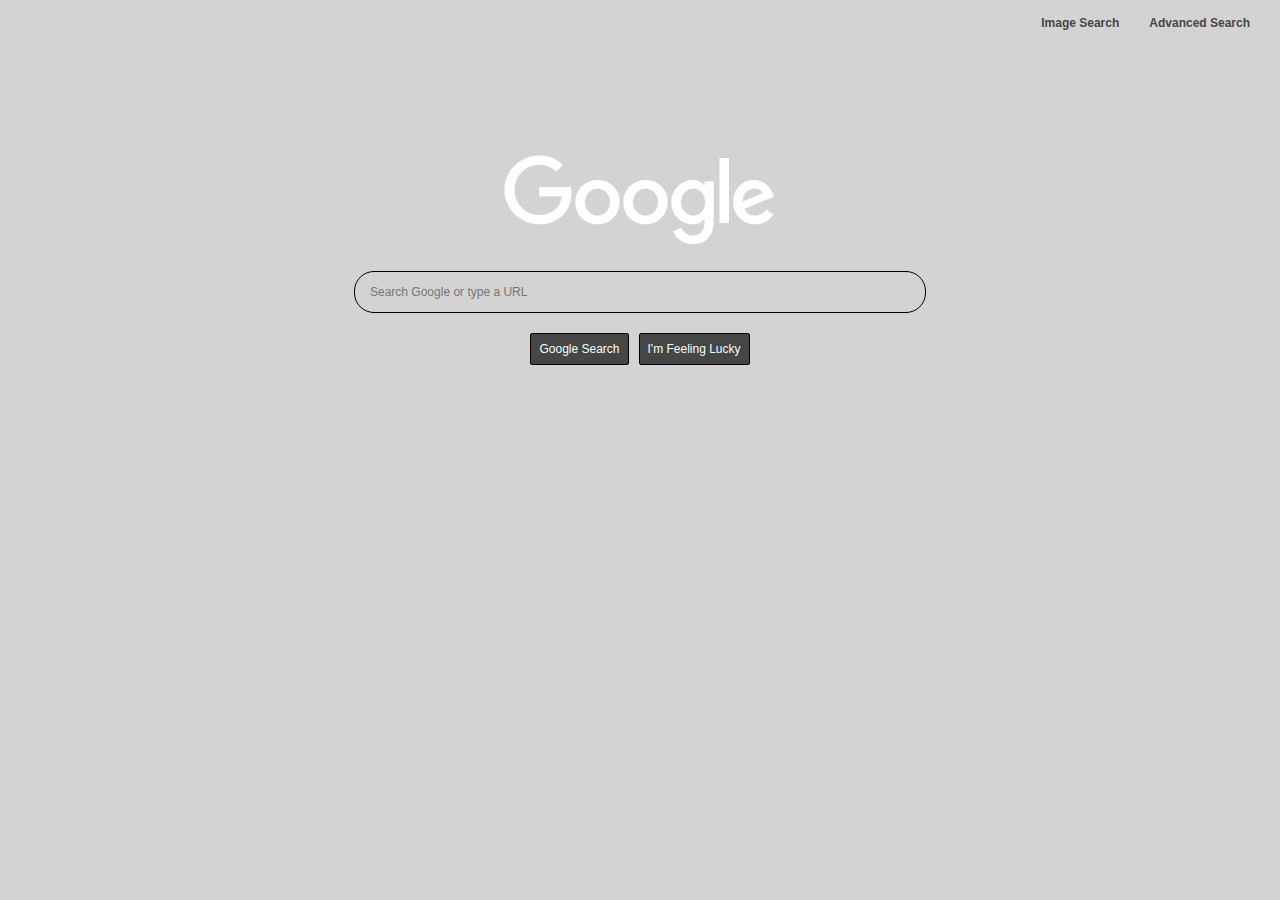
<file: Project Search/index.html>
<!DOCTYPE html>
<html lang="en">
    <head>
        <title>Google</title>
        <link rel="stylesheet" href="styles.css">
    </head>
    <body>
        <header class="head">
            <div id="otherlinks">
                <a href="image_search.html">Image Search</a>
                <a href="advanced_search.html">Advanced Search</a>
            </div>
        </header>
        <div id="main">
            <div id="image">
                <img src="logo.png" alt="logoImage">
            </div>
            <form action="https://www.google.com/search">
                <div id="inputs">
                    <input type="text" name="q" placeholder="Search Google or type a URL"  autocomplete="off">
                </div>
                <div id="buttons">
                    <input type="submit" value="Google Search">
                    <input type="submit" name="btnI" value="I'm Feeling Lucky">
                </div>
            </form>
        </div>
    </body>
</html>
</file>
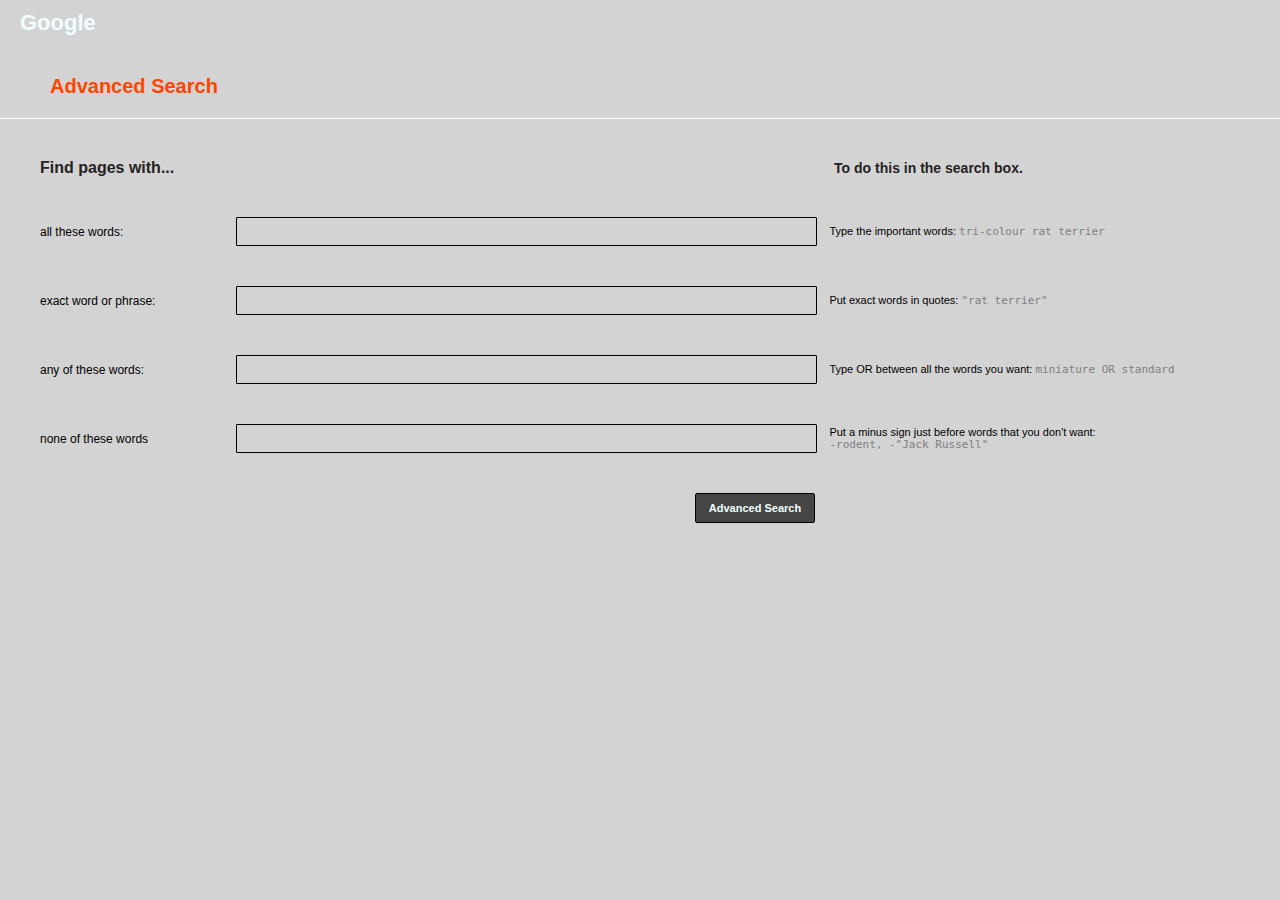
<file: Project Search/advanced_search.html>
<!DOCTYPE html>
<html lang="en">
    <head>
        <title>Google Advanced Search</title>
        <link rel="stylesheet" href="styles.css">
    </head>
    <body>
        <div class="mainSearchLinklink">
            <a href="index.html">Google</a>
        </div>
        <div class="advancedHeader">
            <h3>Advanced Search</h3>
        </div>
        <div>
        <form action="https://google.com/search">
            <div class="rows">
                <div class="fiWiBig">Find pages with...</div>
                <div class="inp"></div>
                <div class="toDoBig">To do this in the search box.</div>
            </div>
            <div class="rows">
                <div class="fiWi">all these words:</div>
                <div class="inp">
                    <input type="text" name="as_q" autocomplete="off"/>
                </div>
                <div class="toDo">Type the important words: <span>tri-colour rat terrier</span></div>
            </div>
            <div class="rows">
                <div class="fiWi">exact word or phrase:</div>
                <div class="inp">
                    <input type="text" name="as_epq" autocomplete="off"/>
                </div>
                <div class="toDo">Put exact words in quotes: <span>"rat terrier"</span></div>
            </div>
            <div class="rows">
                <div class="fiWi">any of these words:</div>
                <div class="inp">
                    <input type="text" name="as_oq" autocomplete="off"/>
                </div>
                <div class="toDo">Type OR between all the words you want: <span>miniature OR standard</span></div>
            </div>
            <div class="rows">
                <div class="fiWi">none of these words</div>
                <div class="inp">
                    <input type="text" name="as_eq" autocomplete="off"/>
                </div>
                <div class="toDo">Put a minus sign just before words that you don't want: <span>-rodent, -"Jack Russell"</span></div>
            </div>
            <div class="rows">
                <div class="fiWi"></div>
                <div class="button">
                    <input type="submit" value="Advanced Search"/>
                </div>
            </div>
    </body>
</html>
</file>
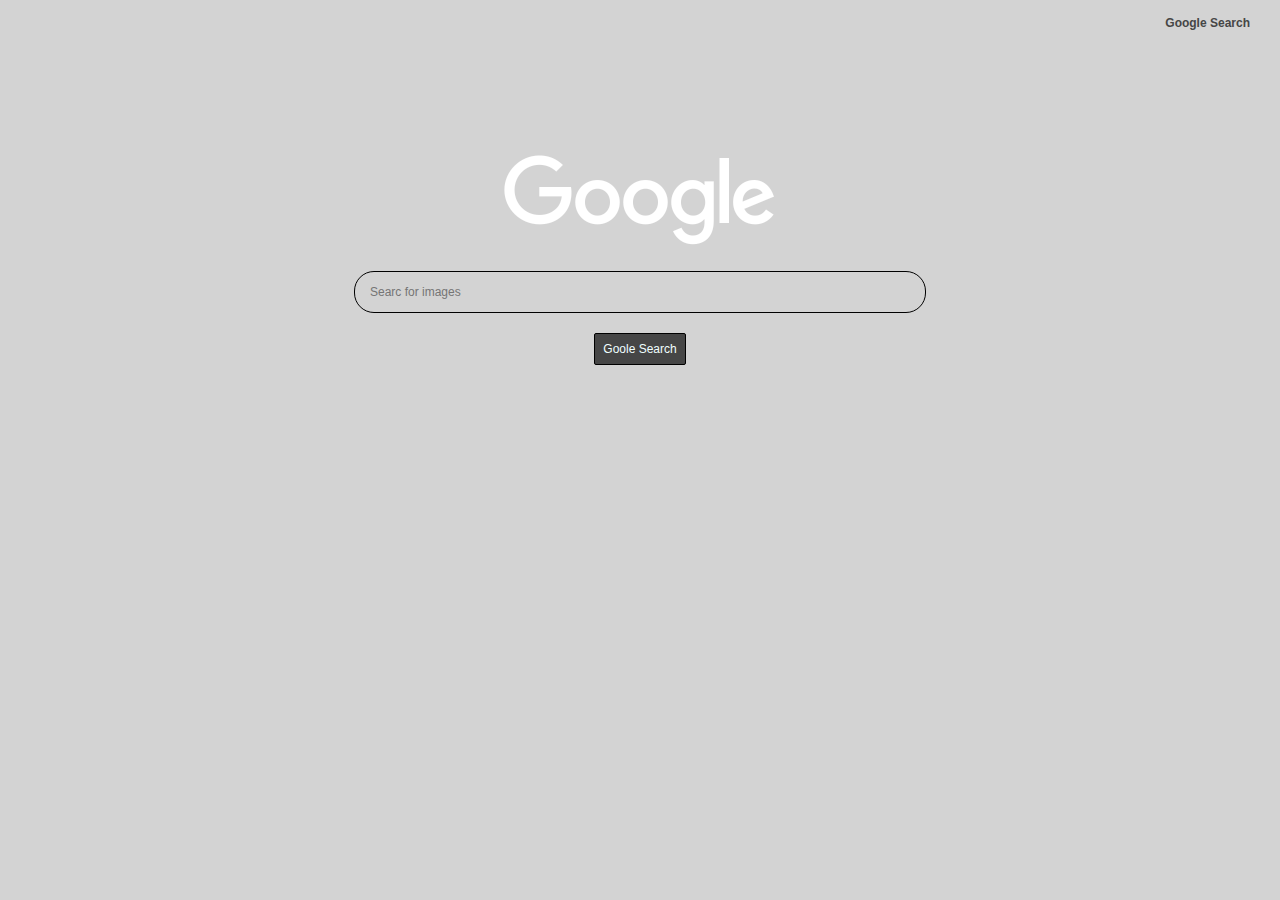
<file: Project Search/image_search.html>
<!DOCTYPE html>
<html lang="en">
    <head>
        <title>Image Search</title>
        <link rel="stylesheet" href="styles.css">
    </head>
    <body>
        <header class="head">
            <div id="otherlinks">
                <a href="index.html">Google Search</a>
            </div>
        </header>
        <div id="main">
            <div id="image">
                <img src="logo.png" alt="googleLogo">
            </div>
            <form action="https://google.com/images">
                <div id="inputs">
                    <input type="text" name="q" placeholder="Searc for images" autocomplete="off">
                </div>    
                <div id="buttons">
                    <input type="submit" value="Goole Search">
                </div>
                
            </form>
        </div>
    </body>
</html>
</file>
<file: Project Search/styles.css>
* {
  margin: 0px;
  padding: 0px;
}
body {
  font-family: Arial, Helvetica, sans-serif;
  background-color: lightgray
}
.head {
  height: 5vh;
  display: flex;
  align-items: center;
  justify-content: flex-end;
}
.head #otherlinks {
  margin-right: 30px;
  display: flex;
}
.head #otherlinks a {
  margin-left: 30px;
  font-size: 12px;
  font-weight: bold;
  color:rgb(70, 70, 70);
  text-decoration: none;
}
.head #otherlinks a:hover {
  border-bottom: 1px solid rgb(70, 70, 70);
}
#main {
  height: 50vh;
  display: flex;
  flex-direction: column;
  align-items: center;
  justify-content: center;
}
#main #inputs {
  margin-top: 20px;
  border: 1px solid;
  height: 20px;
  border-radius: 20px;
  display: flex;
  align-items: center;
  padding: 10px;
  width: 550px;
}
#main #inputs input {
  width: 100%;
  border: none;
  background-color: lightgray ;
  box-shadow: none !important;
  outline: none !important;
  margin-left: 5px;
  font-size: 12px;
}
#main #buttons {
  display: flex;
  justify-content: center;
}
#main #buttons input {
color: azure;
background-color: rgb(70, 70, 70);
border: 1px solid black;
border-radius: 2px;
font-size: 12px;
margin: 20px 5px;
padding: 8px;
text-align: center;
cursor: pointer;
}
#main #buttons input:hover {
  border-color:azure;
  color: rgb(215, 251, 251);
}
.mainSearchLinklink {
  height: 5vh;
  display: flex;
  align-items: center;
  justify-content:flex-start;
}
.mainSearchLinklink a{
  margin-left: 20px;
  font-size: 22px;
  font-weight: bold;
  color:azure;
  text-decoration: none;

}
.advancedHeader {
  border-bottom: 1px solid white;
}
.advancedHeader h3 {
  color:orangered;
  font-size: 20px;
  margin: 30px 0 20px 50px;
}
.rows {
  display: flex;
  align-items: center;
  max-width: 1150px;
  min-width: 200px;
  margin: 40px 0 0 40px;
}
.rows .fiWiBig {
  font-size:16px;
  min-width: 167px;
  width: 16%;
  font-weight: 600;
  color: rgb(37, 34, 34);
}
.rows .toDoBig {
  min-width: 167px;
  width: 32%;
  min-width: 16px;
  font-size: 14px;
  font-weight: 600;
  padding-left: 60px;
  color: rgb(37, 34, 34)
}
.rows .fiWi {
  width: 200px;
  font-size: 12px;
}
.rows .inp {
  background-color: aqua;
  min-width: 165px;
  width: 50%;
}
.rows .inp input {
  background-color: lightgray;
  border-radius: 1px;
  border: none;
  border: 1px solid black;
  font-size: 12px;
  height: 25px;
  padding: 1px 8px;
  width: 100%;
  background-color: lightgray ;
  box-shadow: none !important;
  outline: none !important;
}
.rows .inp input:hover {
  border-color: white;
  background-color: white;
}

.rows .toDo {
  width: 32%;
  min-width: 16px;
  font-size: 11px;
  padding-left: 30px;
}
span {
  font-family: monospace;
  font-size: 11px;
  white-space: pre;
  color:grey
}
.rows .button {
  width: 50%;
  display: flex;
  justify-content: flex-end;
}
.button input {
  color: azure;
  background-color: rgb(70, 70, 70);
  border: 1px solid black;
  border-radius: 2px;
  height: 30px;
  min-width: 120px;
  border-radius: 2px;
  font-size: 11px;
  font-weight: bold;
}
.button input:hover {
  border-color:azure;
  color: rgb(215, 251, 251);
  cursor: pointer;
}
</file>
